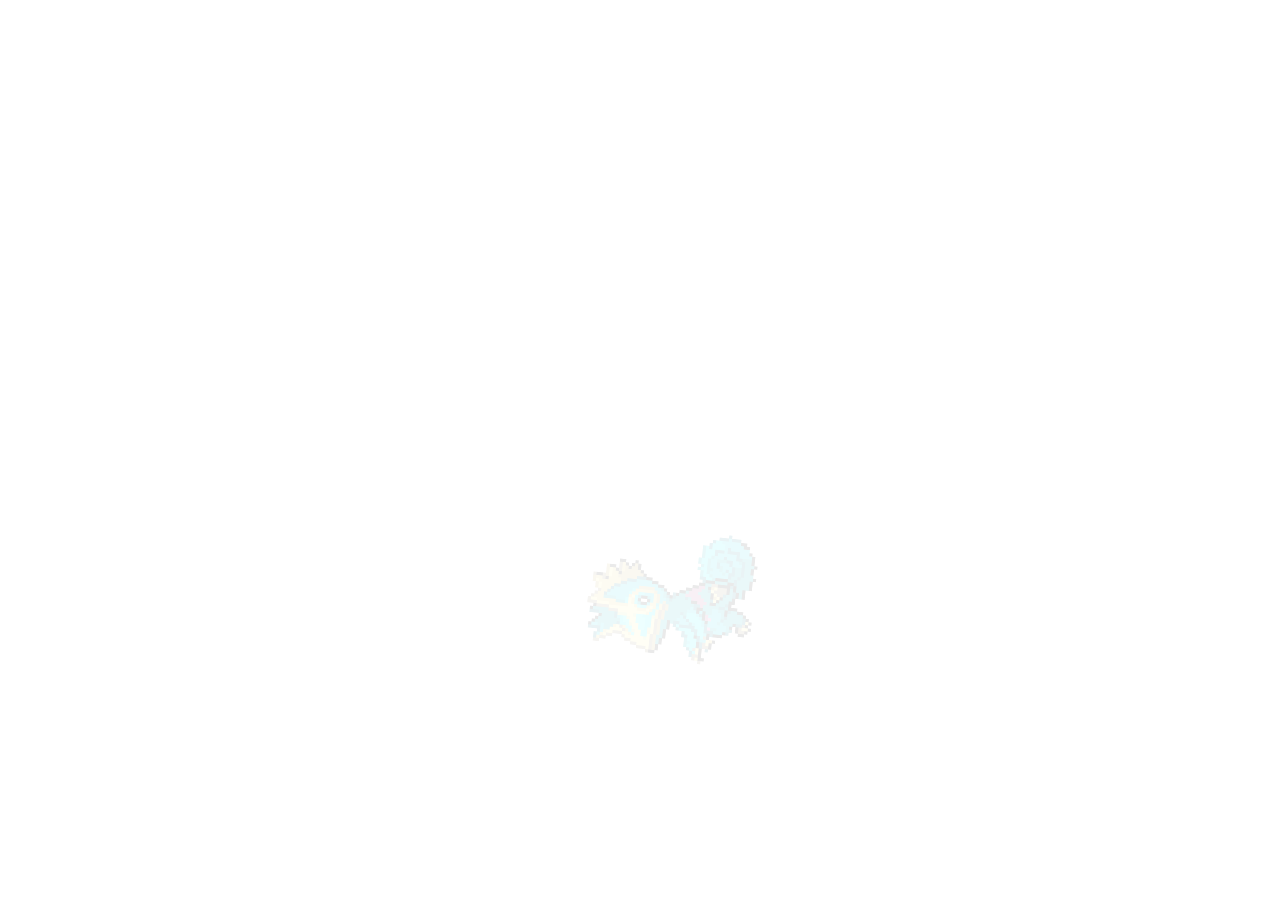
<file: overlay/afd/fast-nobg.html>
<html lang="en">

<head>
    <meta charset="UTF-8">
    <meta http-equiv="X-UA-Compatible" content="IE=edge">
    <meta name="viewport" content="width=device-width, initial-scale=1.0">
    <title>TPPfools</title>
	<script src="https://ajax.googleapis.com/ajax/libs/jquery/3.7.1/jquery.min.js"></script>
	<script type="text/javascript" src="script.js"></script>
	<link href='https://fonts.googleapis.com/css?family=Tilt Warp' rel='stylesheet'>
</head>
<body onload="mainLoop(true)">
	
	<div id="imageContainer" style="height:300px; width:300px;">

	</div>
	
</body>
</html>
</file>
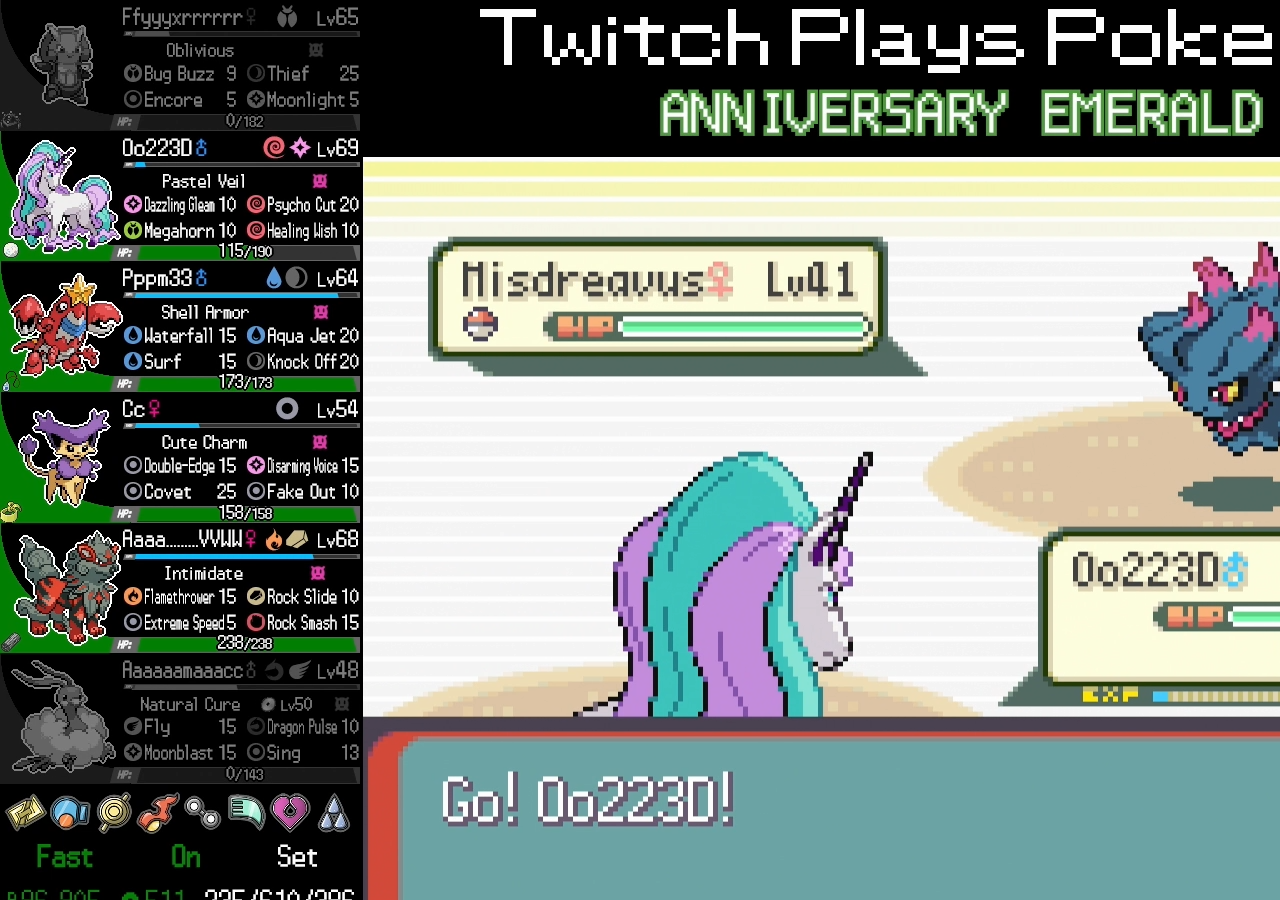
<file: overlay/afd/fast.html>
<html lang="en">

<head>
    <meta charset="UTF-8">
    <meta http-equiv="X-UA-Compatible" content="IE=edge">
    <meta name="viewport" content="width=device-width, initial-scale=1.0">
    <title>TPPfools</title>
	<script src="https://ajax.googleapis.com/ajax/libs/jquery/3.7.1/jquery.min.js"></script>
	<script type="text/javascript" src="script.js"></script>
	<link href='https://fonts.googleapis.com/css?family=Tilt Warp' rel='stylesheet'>
</head>
<body onload="mainLoop(true)" style="background-image: url('bg.png');">
	
	<div id="imageContainer" style="height:300px; width:300px;">

	</div>
	
</body>
</html>
</file>
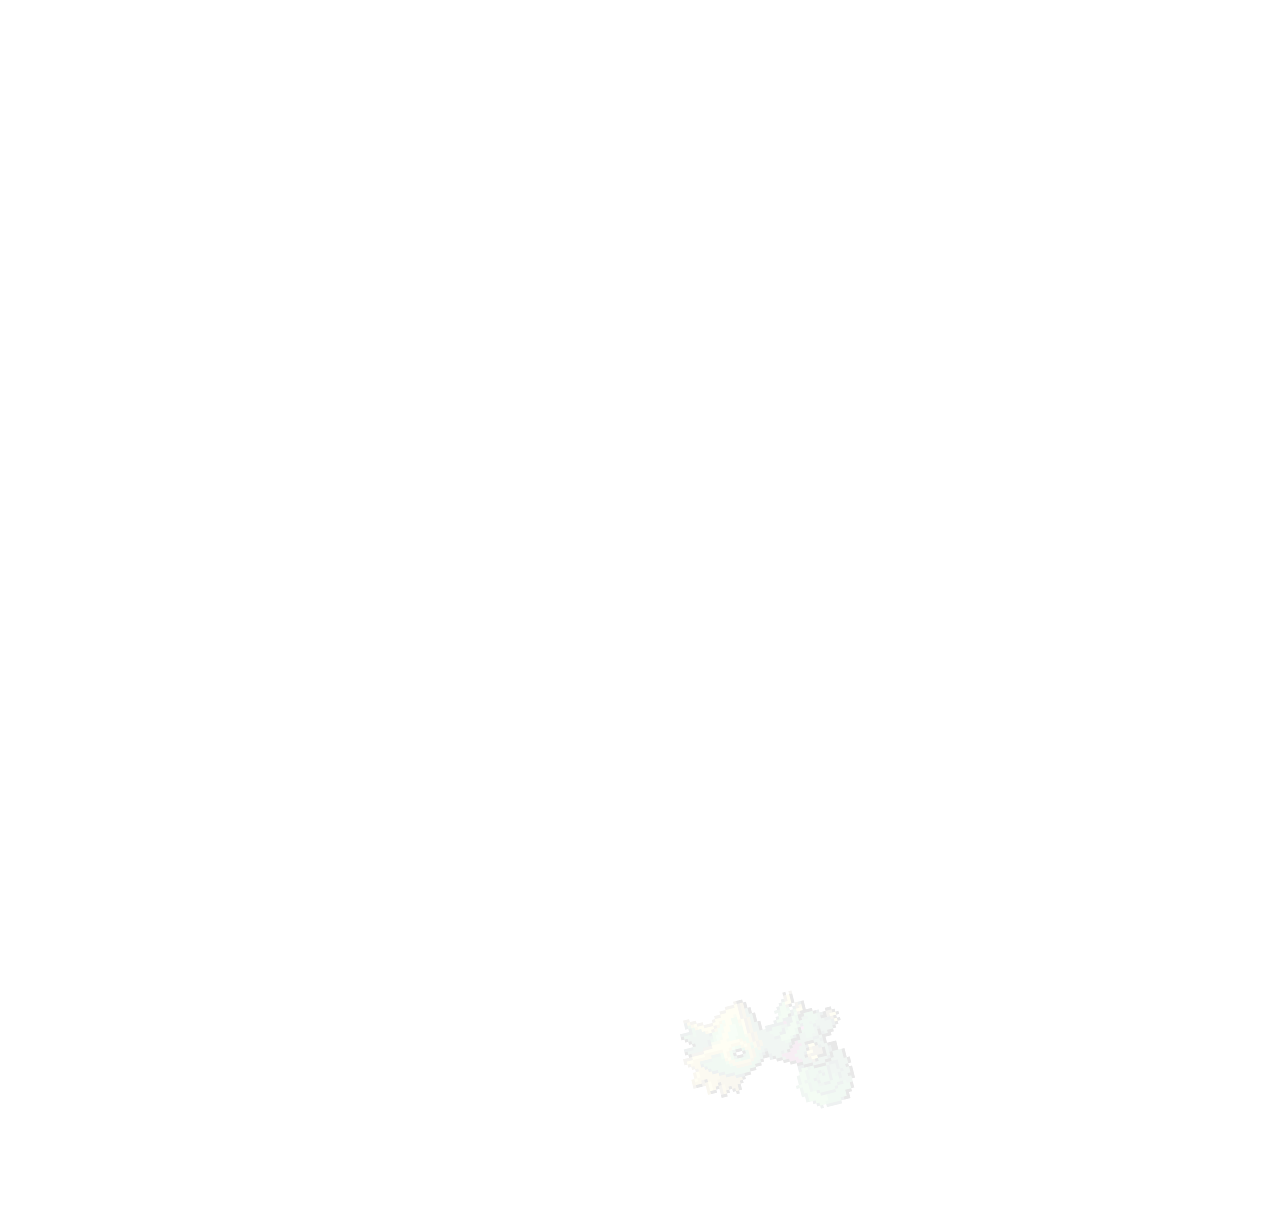
<file: overlay/afd/main.html>
<html lang="en">

<head>
    <meta charset="UTF-8">
    <meta http-equiv="X-UA-Compatible" content="IE=edge">
    <meta name="viewport" content="width=device-width, initial-scale=1.0">
    <title>TPPfools</title>
	<script src="https://ajax.googleapis.com/ajax/libs/jquery/3.7.1/jquery.min.js"></script>
	<script type="text/javascript" src="script.js"></script>
	<link href='https://fonts.googleapis.com/css?family=Tilt Warp' rel='stylesheet'>
</head>
<body onload="mainLoop(false)">
	
	<div id="imageContainer" style="height:300px; width:300px;">

	</div>
	
</body>
</html>
</file>
